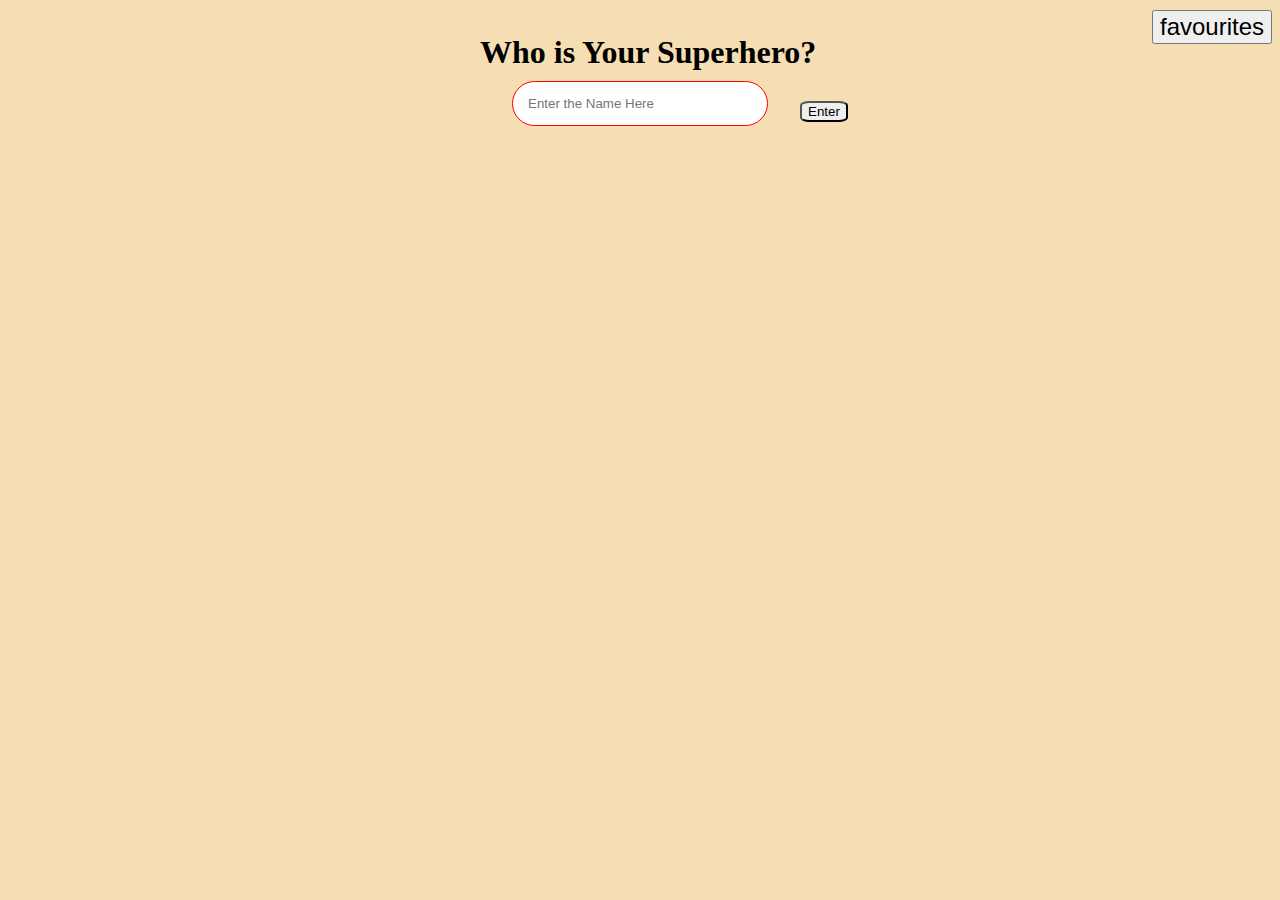
<file: index.html>
<html>
    <head>
        <link rel="stylesheet" href="style.css">
        <title>Onizuka</title>
        <script src="https://ajax.googleapis.com/ajax/libs/jquery/3.3.1/jquery.min.js"></script>
    </head>
    <body>
        
        <div class="container">
    <!-- creating the input boxes and fav button -->
            <div class="header_containier">
                <button class="fav_btn">favourites</button>
                <h1 class="middle">Who is Your Superhero?</h1>
            </div>
            <div class="search_container">
                <input type="text" placeholder="Enter the Name Here" id="search_box">
                <button class="enter" onclick="run()" class="search_btn" style="border-radius: 20%;">Enter</button>
            </div>


            <div id="outer">
                <template id="temp">
                    <div class="main">
                        <div id="text">
                            <div class="inner" id="name" >
                                Name
                            </div>
                            <div class="inner" id="hero_id">
                                Id
                            </div>
                            <div class="inner" id="race">
                                Race
                            </div>
                            <div class="inner" id="occu">
                                Gender
                            </div>
                            <div class="inner" id="fav">
                                <img src="https://cdn2.iconfinder.com/data/icons/inverticons-stroke-vol-3/32/bookmark_bookmarks_favorite_favorites_star-512.png" width="48px">
                            </div>
                        </div>
                        <div>
                            <div id="add_img">
                                 <img>
                            </div>
                        </div>
                    </div>
                </template>
            </div>

            
        </div>


        <script src="index.js"></script>
    </body>
</html>
</file>
<file: style.css>
body{
    background-color: wheat;
    margin: 0px;
}

.middle{
    margin:0px;
    margin-left: 30rem;
    margin-top: -10px;
}

.fav_btn{
    margin-left:90%;
    margin-top: 10px;
    font-size: 1.5em;
}
.enter{
    margin-left: 50rem;
    margin-top: -25px;
}
#search_box{
    border: 1px solid red;
    outline: none;
    text-indent: 5px;
    height: 5%;
    width: 20%;
    border-radius: 30px;
    margin-left: 32rem;
    margin-top: 10px;

}

/*  for the search results displaying of superhero */
input
{
    margin-top: 20px;
    margin-left: auto;
    margin-right: auto;
    display: block;
    height: 30px;
    width: 250px;
    border-radius: 50px;
    padding-left: 10px;
    border: 1px solid red;
    outline: none;
}

#outer
{
    display: flex;
    flex-direction: row;
    flex-wrap: wrap;
    justify-content: space-evenly;
}

/* for individual tempelates */
.main
{
    padding: 15px;
    width: 25vw;
    height: 25vh;
    border: 1.5px solid white;
    border-radius: 50px;
    display: flex;
    flex-direction: column;
    flex-wrap: wrap;
    margin: 20px;
    font-weight: 600;
    font-family: sans-serif;
}
.inner{
    width: 130px;
    margin-top: 15px;
}
#fav{
    margin-top: -1px;
}

#add_img > img{
    width: 130px;
    height:160px;
    border-radius: 30%;
    margin-top: -10px;
}
</file>
